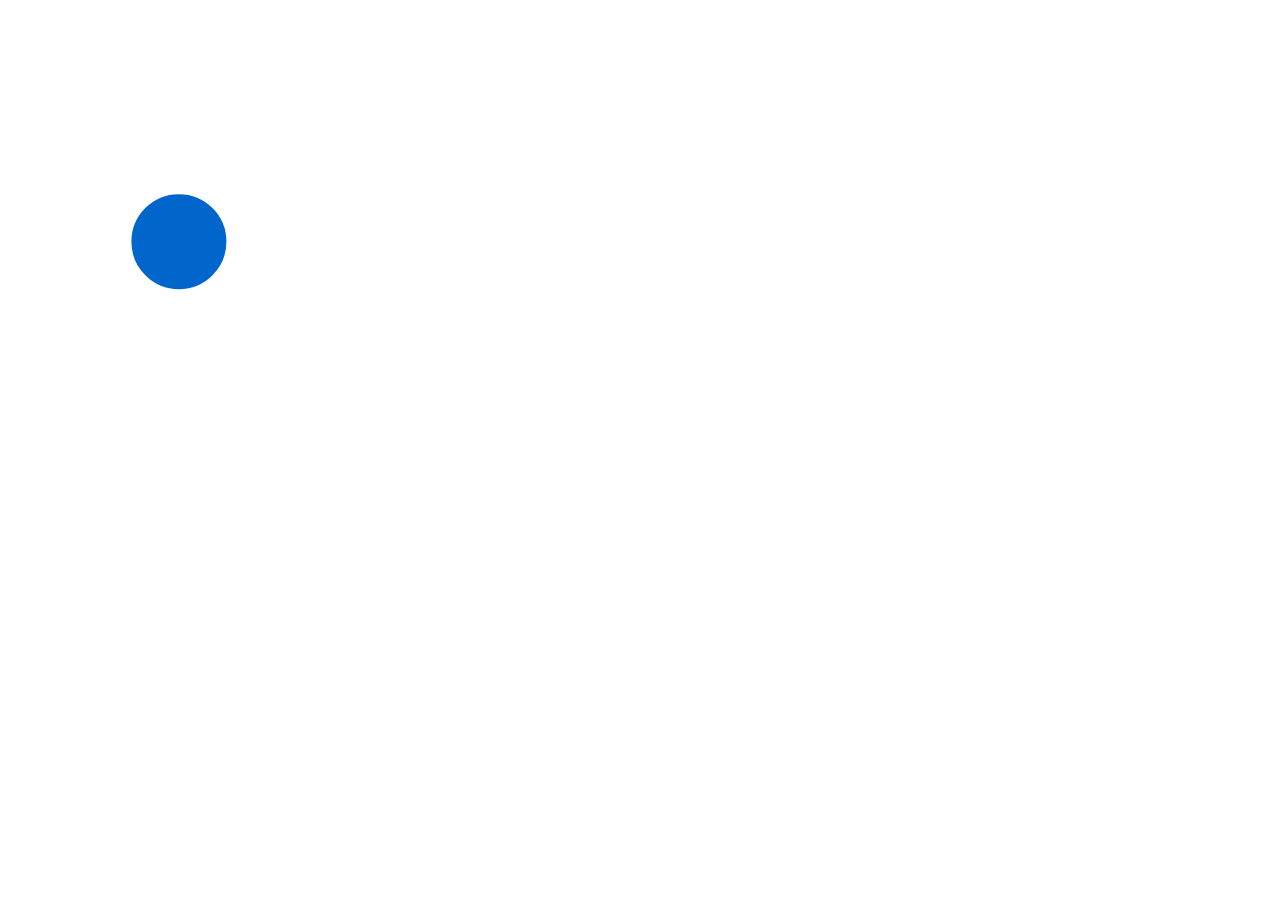
<file: svg-animation-test/Untitled.html>
<!DOCTYPE html>
        <html>
        <head>
        <style>
        svg{
            background-color: #FFFFFF;
        }
        </style>
        </head> 
        
        <body> 
    <script src="./SnapSVGAnimator/js/vendor/snap.svg/snap.svg.js"></script>
    <script src="./SnapSVGAnimator/js/SnapSVGAnimator.js"></script>

    <script type="text/javascript"> 
        var jsonfile = "Untitled.json",
            fps = 24,
            width = 550,
            height = 400,
            AJAX_req;

    AJAX_JSON_Req(jsonfile);

    function handle_AJAX_Complete() {
        if( AJAX_req.readyState == 4 && AJAX_req.status == 200 )
        {
            json = JSON.parse(AJAX_req.responseText);
            comp = new SVGAnim(
                           json,
                           width,
                           height,
                           fps
                           );
            
        }
    }

    function AJAX_JSON_Req( url )
    {
        AJAX_req = new XMLHttpRequest();
        AJAX_req.open("GET", url, true);
        AJAX_req.setRequestHeader("Content-type", "application/json");
        
        AJAX_req.onreadystatechange = handle_AJAX_Complete;
        AJAX_req.send();
    }

            </script>
        </body>
        </html>
</file>
